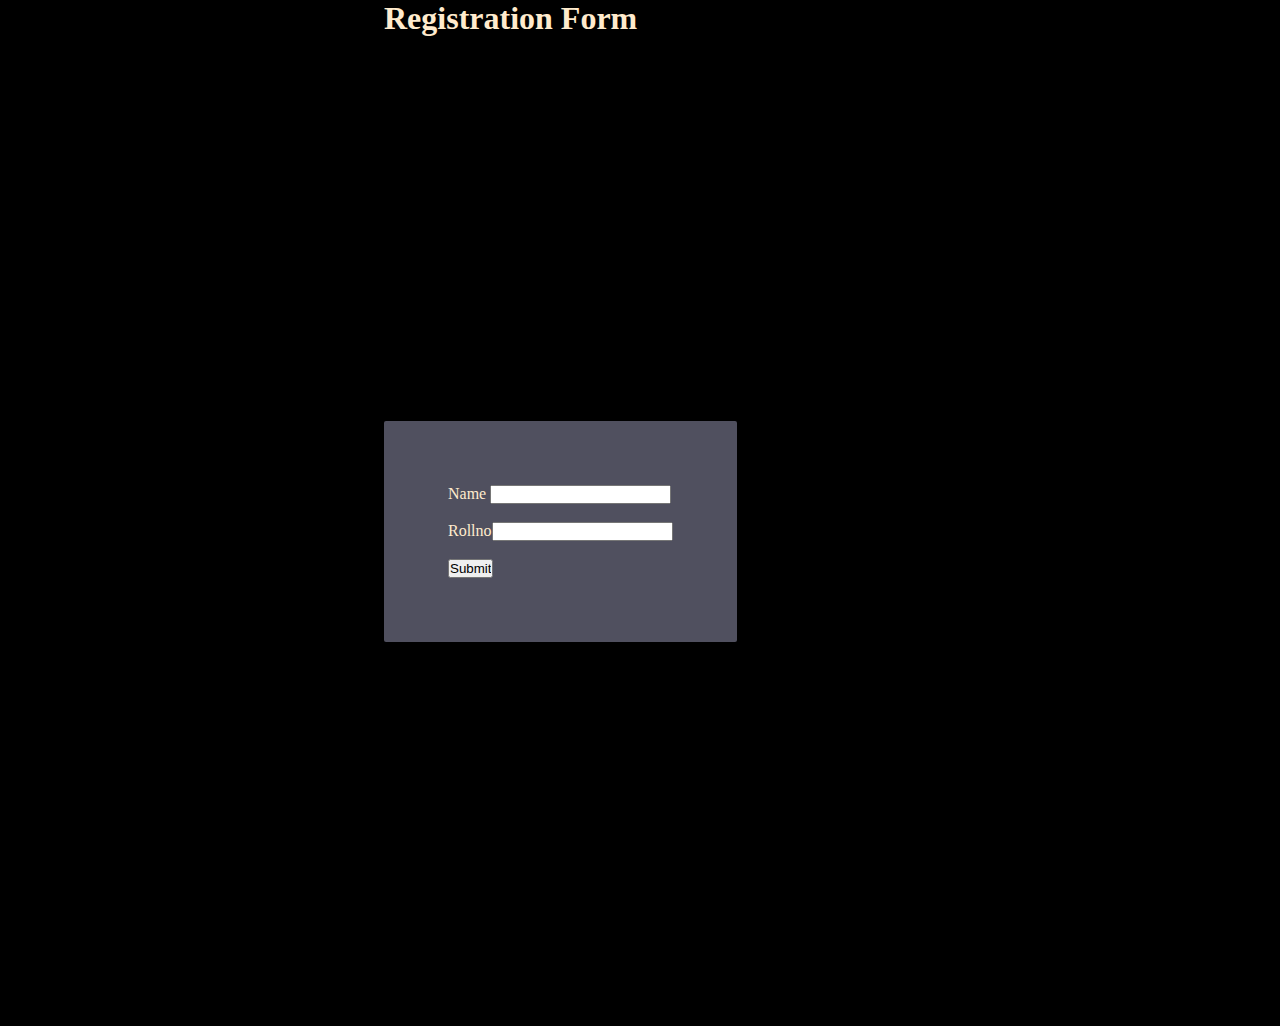
<file: task 1.html>
<!DOCTYPE html>

<html lang="en">

<head>
    <meta charset="UTF-8">
    <meta name="viewport" content="width=device-width, initial-scale=1.0">
    <title>Document</title>
    <link rel="stylesheet" href="style.css">
</head>
<body>
    <h1>Registration Form</h1><br>
    <form action="record.php" method="post" class="form">
    Name <input type="text" name="name" id="name"><br><br>
    Rollno<input type="text" name="rollno" id="rollno"><br><br>
    <input type="submit" id="submit">

    </form>
</body>
</html>
</file>
<file: style.css>
*{

    margin: 0;

    padding: 0;
}
body{
    background-color: black;
    color: blanchedalmond;
}
h1{
    margin: 30%;
    display: inline;
}
.form{
    margin: 30%;
    padding:5%;
    border-radius: 2px;
    background-color: rgb(80, 80, 95);
    display:inline-block;
}
</file>
